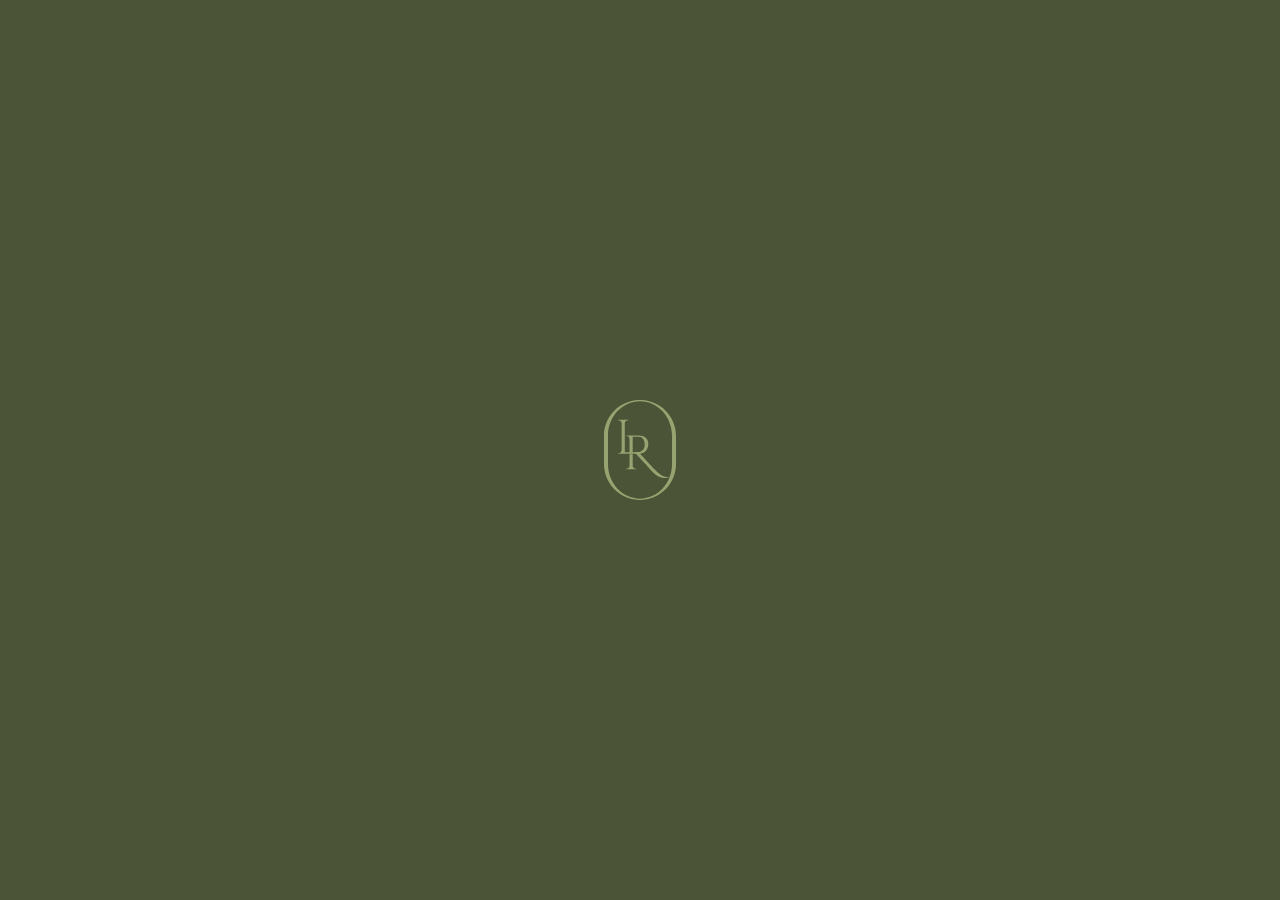
<file: index.html>
<!DOCTYPE html>
<html lang="pt-br">
<head>
  <meta charset="UTF-8">
  <meta name="viewport" content="width=device-width, initial-scale=1.0">
  <title>Lista de Presentes</title>
  <link rel="icon" href="images/LR.svg" type="image/svg">
  <link rel="stylesheet" href="styles/styles.css">
  <link rel="preconnect" href="https://fonts.googleapis.com">
  <link rel="preconnect" href="https://fonts.gstatic.com" crossorigin>
  <link href="https://fonts.googleapis.com/css2?family=Cinzel+Decorative:wght@400;700;900&family=Cinzel:wght@400..900&family=Lora:ital,wght@0,400..700;1,400..700&display=swap" rel="stylesheet">
  <style>
    /* Preloader styles */
    #loader {
      position: fixed;
      left: 0;
      top: 0;
      width: 100%;
      height: 100%;
      background-color: #4c5437;
      display: flex;
      justify-content: center;
      align-items: center;
      z-index: 9999;
    }
     /* Opacity animation */
     @keyframes pulse {
      0% {
        opacity: 0;
      }
      50% {
        opacity: 1;
      }
      100% {
        opacity: 0;
      }
    }
    #loader img {
      animation: pulse 3s infinite; /* 2s animation loop */
    }

    /* Hide content initially */
    #content {
      display: none;
      
    }
  </style>
</head>
<body>
  <div id="loader">
    <img src="images/LR.svg" alt="carregando...">
  </div>
  <header>
    <img src="images/LR.svg" alt="logo">
  </header>

 <div id="content">
  <main class="container">
    <h1>Querido convidado</h1>
    <section>
      <p> Como ainda não vamos montar nossa casa, sugerimos que nos presenteie via PIX. Abaixo, oferecemos algumas opções de valores. Basta escolher o presente ilustrativo com valor que preferir, e clicar no ícone correspondente.</p>
      <div class="pix-container">
        <img src="images/pix-icon.svg" alt="" />
          <h4>Chave PIX: (84) 98744-6757</h4>
        </div>
        <a>Lorena & Robson</a>
      </section>
      <section class="gift-list-title">
        <img class="iconListGift" src="./images/gift-icon-dark.svg" alt="" />
        <h1 class="gift-list-name">Lista de presentes</h1>
          <p>Clique no ícone de presente para enviar um presente.</p>
        </section>
        <div class="gift-list" id="gift-list">
          <script src="https://code.jquery.com/jquery-3.6.0.min.js"></script>
          <script src="scripts/main.js"></script>
          <script type="text/javascript">
            // Show preloader for a specific time, then hide it
            $(document).ready(function() {
              setTimeout(function() {
                // Hide the loader and show the content after 3 seconds (3000 ms)
                $('#loader').fadeOut('slow', function() {
                  $('#content').fadeIn('slow');
                });
              }, 3000); // 3000 ms = 3 seconds
            });
            </script>
        </div>
        <footer> Feito por <a href="https://www.instagram.com/davicbezerra/" target="_blank">Davi Bezerra</a></footer>
      </body>
    </div>
  </main>
</html>
</file>
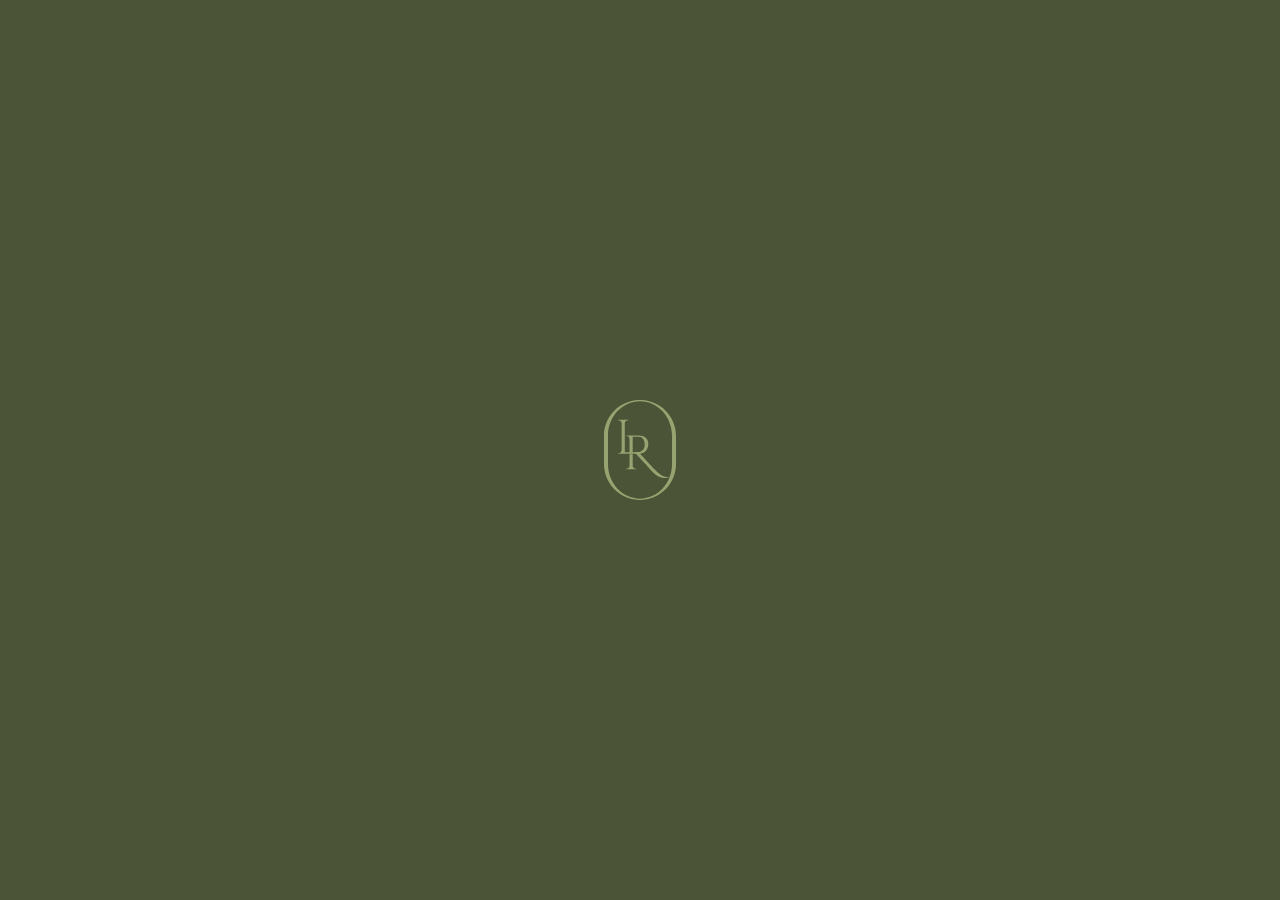
<file: list-gifts.html>
<!DOCTYPE html>
<html lang="pt-br">
<head>
  <meta charset="UTF-8">
  <meta name="viewport" content="width=device-width, initial-scale=1.0">
  <title>Lista de Presentes</title>
  <link rel="stylesheet" href="styles/styles.css">
  <link rel="icon" href="images/LR.svg" type="image/svg">
  <link rel="preconnect" href="https://fonts.googleapis.com">
  <link rel="preconnect" href="https://fonts.gstatic.com" crossorigin>
  <link href="https://fonts.googleapis.com/css2?family=Cinzel+Decorative:wght@400;700;900&family=Cinzel:wght@400..900&family=Lora:ital,wght@0,400..700;1,400..700&display=swap" rel="stylesheet">
  <style>
    #loader {
      position: fixed;
      left: 0;
      top: 0;
      width: 100%;
      height: 100%;
      background-color: #4c5437;
      display: flex;
      justify-content: center;
      align-items: center;
      z-index: 9999;
    }
     /* Opacity animation */
     @keyframes pulse {
      0% {
        opacity: 0;
      }
      50% {
        opacity: 1;
      }
      100% {
        opacity: 0;
      }
    }

    #loader img {
      animation: pulse 3s infinite; /* 2s animation loop */
    }
    #content {
      display: none;
    }
  </style>
</head>
<body>
  <div id="loader">
    <img src="images/LR.svg" alt="carregando...">
  </div>
  <header>
    <img src="images/LR.svg" alt="logo">
  </header>
  
 <div id="content">
  <main class="container">
    <h1>Querido convidado</h1>
    <section>
      <p> Como ainda não vamos montar nossa casa, sugerimos que nos presenteie via PIX. Abaixo, oferecemos algumas opções de valores. Basta escolher o presente ilustrativo com valor que preferir, e clicar no ícone correspondente. </p>
      <div class="pix-container">
        <img src="images/pix-icon.svg" alt="" />
        <h4>Chave PIX: (84) 98744-6757</h4>
      </div>
      <a>Lorena & Robson</a>
    </section>
    <section class="gift-list-title">
      <img class="iconListGift" src="./images/gift-icon-dark.svg" alt="icon " />
      <h1 class="gift-list-name">Lista de presentes</h1>
      <p>Clique no ícone de presente para enviar um presente.</p>
    </section>
    <div class="gift-list" id="gift-list">
      
      <script src="https://code.jquery.com/jquery-3.6.0.min.js"></script>
      <script src="scripts/list-gifts.js"></script>
      <script type="text/javascript">
        // Show preloader for a specific time, then hide it
        $(document).ready(function() {
          setTimeout(function() {
            // Hide the loader and show the content after 3 seconds (3000 ms)
            $('#loader').fadeOut('slow', function() {
              $('#content').fadeIn('slow');
            });
          }, 3000); // 3000 ms = 3 seconds
        });
        </script>
  </div>
  <footer> Feito por <a href="https://www.instagram.com/davicbezerra/" target="_blank">Davi Bezerra</a></footer>
</div>
</main>
</body>
</html>
</file>
<file: styles/styles.css>
/* Definir variáveis de cores no :root para que sejam globais */
:root {
  --primary-color: #4c5437; /* Cor primária, ex: verde do WhatsApp */
  --primary-color-hover: #656f4a; /* Cor ao passar o mouse */
  --secundary-color: #96A471;
  --base-color: #CFD7BC;
  --background-color: #ecefe3; /* Cor de fundo */
  --text-color: #4c5437; /* Cor do texto */
  --box-shadow-color: rgba(0, 0, 0, 0.1); /* Sombra das caixas */
  --white: #ecefe3; /* Cor branca */
}
* {
  margin: 0;
  padding: 0;
  box-sizing: border-box;
}

body {
  font-family: "Cinzel", sans-serif;
  background-color: var(--background-color);
  color: var(--primary-color);
  margin: 0;
  padding: 20px;
  font-size: 1rem;
  max-height: 100%;
  font-size: clamp(1rem, 2.5vw, 2rem);
}

footer {
  font-size: .9rem;
  width: 100%;
  font-family: "Lora", sans-serif;
  text-align: center;
  font-weight: 900;
  padding: 2rem 2rem 0 2rem ;

}

footer a {
  font-style: italic;
  font-weight: bold;
  padding: 1rem .8rem; 
  border-radius: 20px;
  background-color: var(--base-color);
  color: var(--primary-color);
}

h1 {
  text-align: center;
  text-transform: uppercase;
  font-size: 20px;
  padding-top: 48px;
}

section {
  font-family: "Lora", sans-serif;
  font-weight: 600;
  
  margin: 3rem 1rem;

  display: flex;
  text-align: justify;
  flex-direction: column;
  align-items: center;
  justify-content: space-between;
}

section p {
  padding: 5%;
 
  font-weight: 500;

}

section a {
  padding: 5%;
  font-family: "Cinzel", sans-serif;
}

section h4 {
  font-weight: 900;
  font-size: 16px;
  padding: 2%;
}

header {
  display: flex;
  align-items: center;
  justify-content: center;
}

.iconListGift  {
  padding: 1rem;
  
}

.gift-list-name {
  padding: 0;
}

.pix-container {
  background-color: var(--base-color);
  display: flex;
  justify-content: center;
  align-items: center;
  text-align: left;
  width: 80%;
  padding: 16px 0;
  margin: 2rem 0;
  border-radius: 20px;
}


.gift-list-title {
  display: flex;
  align-items: center;
  justify-content: center;
  text-align: center;
}
.gift-list-title h1 {
  font-family: "Cinzel", sans-serif;
}

.gift-list {
  font-family: "Lora", sans-serif;

  display: flex;
  flex-wrap: wrap;
  justify-content: space-around;
}
.gift-item {
  
  background-color: var(--base-color);;
  padding: 10px;
  margin: 10px;
  
  text-align: center;
  width: 300px;
  border-radius: 8px;
  box-shadow: 0 2px 8px rgba(0, 0, 0, 0.1);
}

/* .gift-img {
  
} */

.gift-item p {
  font-weight: bold;
  font-size: 1.2rem;
  margin-bottom: 1rem;
}

.gift-item img {
  width: 100%;
  height: auto;
}

.gift-content {
  display: flex;
  justify-content: space-between;
  align-items: center;
  padding: 1rem;
}

.gift-value {
  text-decoration: none;
  color: var(--text-color);
  font-weight: 900;
  font-size: 1.2rem;
}

.whatsapp-btn {
  font-family: "Lora", sans-serif;
  background-color: var(--primary-color);
  color: var(--text-color);
  font-weight: bold;
  font-size: 1rem;
  border: none;
  padding: 12px;
  border-radius: 100%;
  
  cursor: pointer;

  display: flex;
  align-items: center;
  justify-content: center;
}

.whatsapp-btn img {
  width: 96%;
}

.whatsapp-btn:hover {
  background-color: var(--primary-color-hover);
}

@media (max-width: 350px) {
  .pix-container {
    
    padding: 1rem 1rem;
  }
  .pix-container h4 {

    margin: 1rem;
  }
}

@media (min-width: 1024px) {
  header  {

    height: 250px;
    width: 250px;
  }
  header img {
    height: 250px;
    width: 250px;
    
  }

  body {
    padding: 40px;
    flex-direction: column;
    display: flex;
    justify-content: center;
    align-items: center;
    background-color: var(--white);
  }

  h1 {
    font-size: 3rem; /* Aumentar o tamanho do título */
  }

  footer {
    font-size: 1.1rem;
  }

  section {
    margin: 5rem 4rem;
    max-width: 1200px;
   
    display: flex;
  }

  .container {
    display: flex;
    flex-direction: column;
    justify-content: center;
    align-items: center;
  }

  .pix-container h4 {
    font-size: 2rem; 
    text-decoration: none;
    color: var(--primary-color);
    padding: 1rem;
  }
  .pix-container h4:hover {
    font-size: 2rem; 
    color: var(--primary-color);
    text-decoration: none;

    padding: 1rem;
  }

  .gift-item {
    width: 400px; /* Aumentar a largura dos itens de presente em telas grandes */
    padding: 20px;
    margin: 20px;
    
  }

  .pix-container {
    width: 60%; /* Ajuste para telas grandes */
  }

  .gift-content {
    padding: 1.5rem;
  }

  .whatsapp-btn {
    padding: 16px; /* Ajustar tamanho do botão */
    font-size: 1.4rem;
  }
}
</file>
